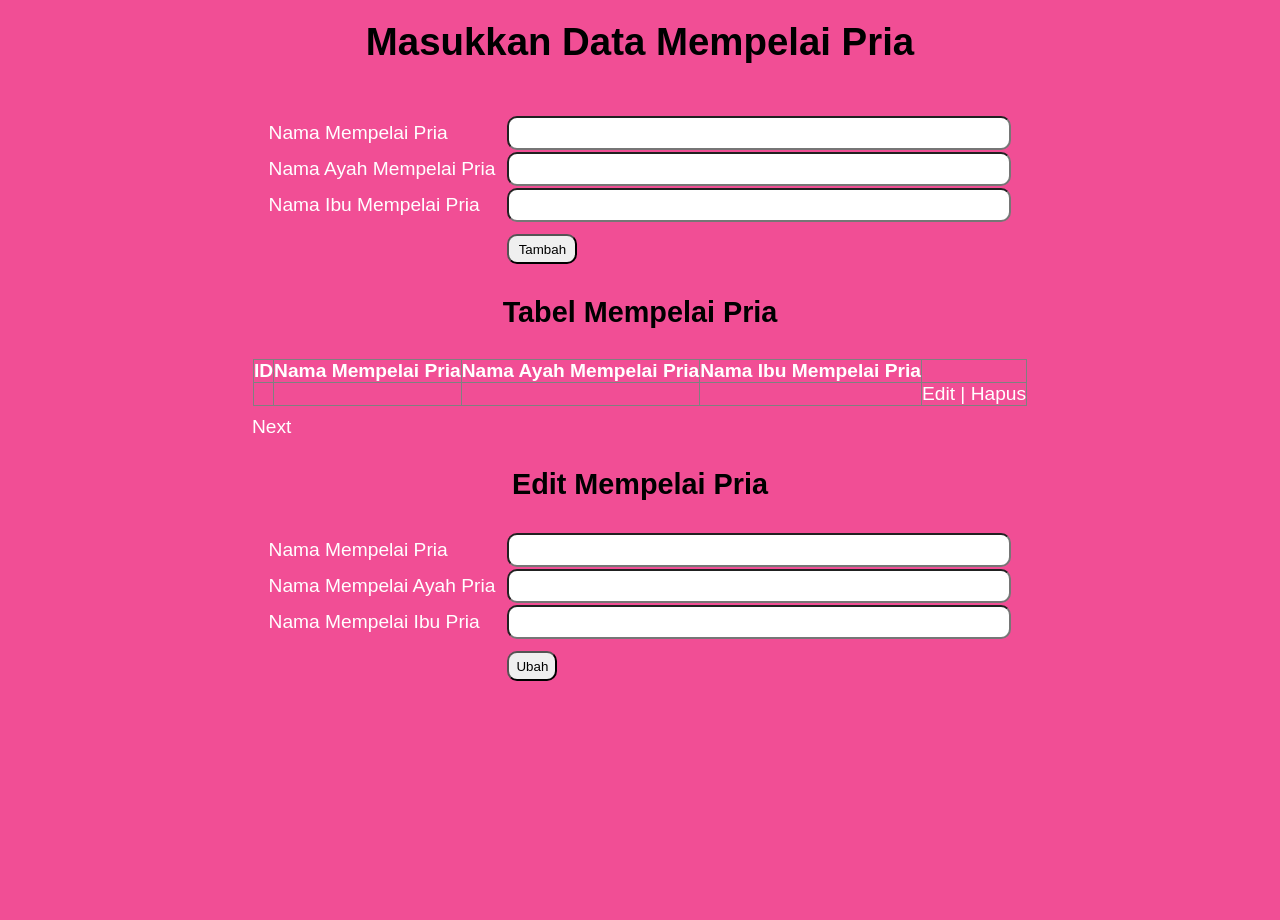
<file: UndanganDigital/pria.html>
<!DOCTYPE html>
<html lang="en">

<head>
    <meta charset="UTF-8">
    <meta name="viewport" content="width=device-width, initial-scale=1.0">
    <link rel="stylesheet" href="pria.css">
    <title>Mempelai Pria</title>
</head>

<body>
    <div class="container">
    <div class="form">
    <h1>Masukkan Data Mempelai Pria</h1>
    <form action="pria.html" method="post"> <!-- Perbaiki formulir di sini -->
        <table>
            <tr>
                <td>Nama Mempelai Pria</td>
                <td><input type="text" name="namapria" required></td>
            </tr>
            <tr>
                <td>Nama Ayah Mempelai Pria</td>
                <td><input type="text" name="ayahpria" required></td>
            </tr>
            <tr>
                <td>Nama Ibu Mempelai Pria</td>
                <td><input type="text" name="ibupria" required></td>
            </tr>
            <tr>
                <td></td>
                <td><button type="submit" name="tambah">Tambah</button></td>
            </tr>
        </table>
    </form>
    </div>
    <div class="daftar">
    <h2>Tabel Mempelai Pria</h2>
    <table border="1" style="border-collapse: collapse;" cellpadding='5'>
        <tr>
            <th>ID</th>
            <th>Nama Mempelai Pria</th>
            <th>Nama Ayah Mempelai Pria</th>
            <th>Nama Ibu Mempelai Pria</th>
        </tr>
                <tr>
                <td></td>
                <td></td>
                <td></td>
                <td></td>
                <td><a href = ''>Edit</a>
                | <a href = ''>Hapus</a></td>
    </table>
    </div>
    <div class="nxt">
    <a href="wanita.php">Next</a>
    </div>
    <div class="edit">
    <h2>Edit Mempelai Pria</h2>
    <form action="pria.php" method="post">
        <table>
            <tr>
                <td>Nama Mempelai Pria</td>
                <td><input type="text" name="namapria" required value=""></td>
            </tr>
            <tr>
                <td>Nama Mempelai Ayah Pria</td>
                <td><input type="text" name="ayahpria" required value=""></td>
            </tr>
            <tr>
                <td>Nama Mempelai Ibu Pria</td>
                <td><input type="text" name="ibupria" required value=""></td>
            </tr>
            <tr>
                <td><input type="hidden" name="id_mempelaipria" value=""></td>
                <td><button type="submit" name="ubah">Ubah</button></td>
            </tr>
        </table>
        
    </form>
</div>
    <!-- Perbaiki formulir di sini -->
</div>
</body>

</html>
</file>
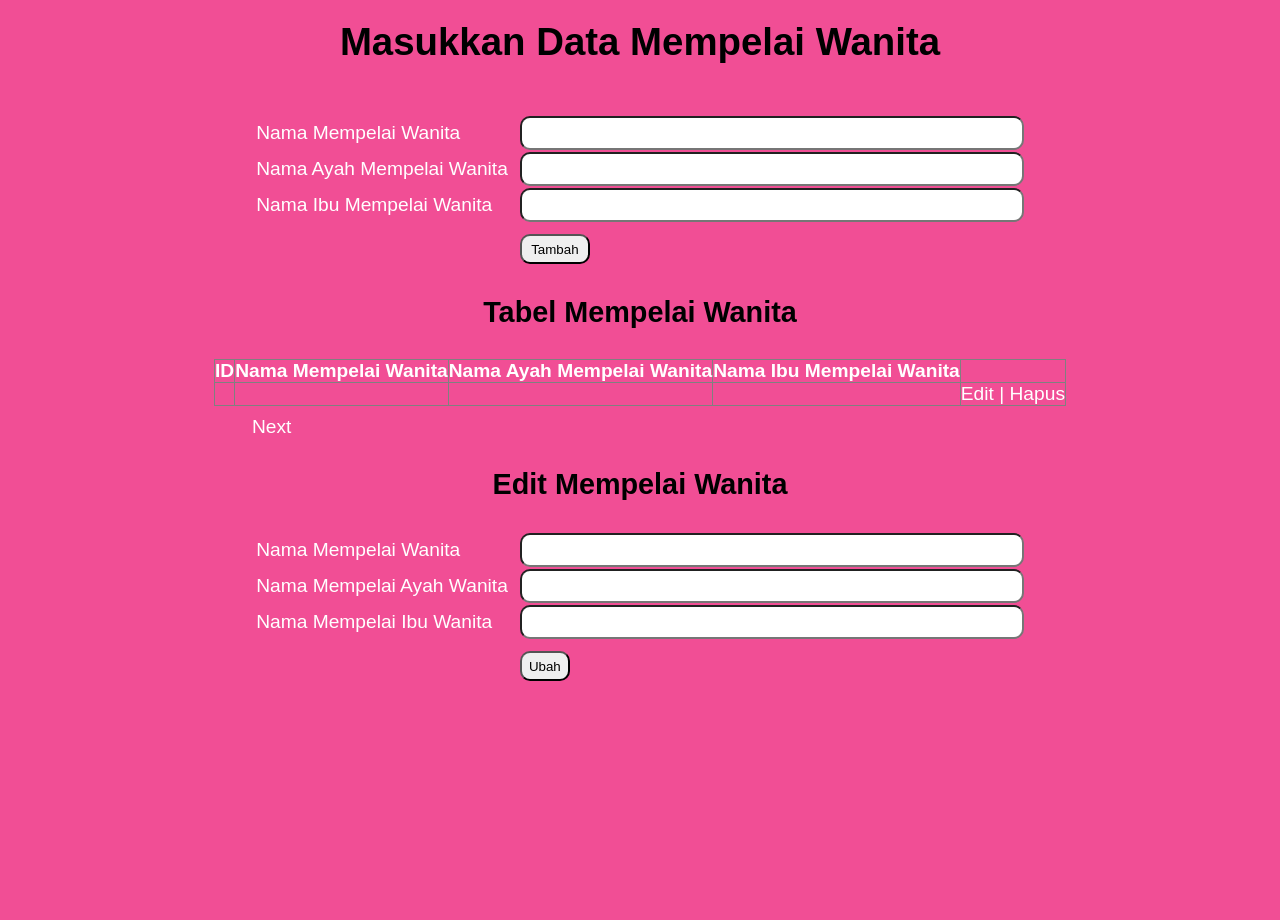
<file: UndanganDigital/wanita.html>
<!DOCTYPE html>
<html lang="en">

<head>
    <meta charset="UTF-8">
    <meta name="viewport" content="width=device-width, initial-scale=1.0">
    <link rel="stylesheet" href="pria.css">
    <title>Mempelai Wanita</title>
</head>

<body>
    <div class="container">
    <div class="form">
    <h1>Masukkan Data Mempelai Wanita</h1>
    <form action="wanita.html" method="post"> <!-- Perbaiki formulir di sini -->
        <table>
            <tr>
                <td>Nama Mempelai Wanita</td>
                <td><input type="text" name="namawanita" required></td>
            </tr>
            <tr>
                <td>Nama Ayah Mempelai Wanita</td>
                <td><input type="text" name="ayahwanita" required></td>
            </tr>
            <tr>
                <td>Nama Ibu Mempelai Wanita</td>
                <td><input type="text" name="ibuwanita" required></td>
            </tr>
            <tr>
                <td></td>
                <td><button type="submit" name="tambah">Tambah</button></td>
            </tr>
        </table>
    </form>
    </div>
    <div class="daftar">
    <h2>Tabel Mempelai Wanita</h2>
    <table border="1" style="border-collapse: collapse;" cellpadding='5'>
        <tr>
            <th>ID</th>
            <th>Nama Mempelai Wanita</th>
            <th>Nama Ayah Mempelai Wanita</th>
            <th>Nama Ibu Mempelai Wanita</th>
        </tr>
                <tr>
                <td></td>
                <td></td>
                <td></td>
                <td></td>
                <td><a href = ''>Edit</a>
                | <a href = ''>Hapus</a></td>
    </table>
    </div>
    <div class="nxt">
    <a href="wanita.php">Next</a>
    </div>
    <div class="edit">
    <h2>Edit Mempelai Wanita</h2>
    <form action="wanita.html" method="post">
        <table>
            <tr>
                <td>Nama Mempelai Wanita</td>
                <td><input type="text" name="namawanita" required value=""></td>
            </tr>
            <tr>
                <td>Nama Mempelai Ayah Wanita</td>
                <td><input type="text" name="ayahwanita" required value=""></td>
            </tr>
            <tr>
                <td>Nama Mempelai Ibu Wanita</td>
                <td><input type="text" name="ibuwanita" required value=""></td>
            </tr>
            <tr>
                <td><input type="hidden" name="id_mempelaiwantia" value=""></td>
                <td><button type="submit" name="ubah">Ubah</button></td>
            </tr>
        </table>
        
    </form>
</div>
    <!-- Perbaiki formulir di sini -->
</div>
</body>

</html>
</file>
<file: UndanganDigital/pria.css>
*{
    padding: 0;
    margin: 0;
}

body{
    font-size: 1.2rem;
    background-color: #f14e95;
    font-family: 'Work Sans', sans-serif;
    color: black;
    min-height: 100vh;
}

.container{
    width: 85%;
    max-width: 960px;
    margin: auto;
}




.form{
    text-align: center;
    justify-content: center;
}

.form h1{
    text-align: center;
    justify-content: center;
    margin-top: 20px;
    margin-bottom: 50px;
}


table{
    text-align: left;
    color: white;
    margin: auto;
}

.form input[type="text"] {
    margin-left: 10px;
    height: 30px;
    width: 500px;
    border-radius: 10px;
}

.form table button{
    margin-top: 10px;
    margin-left: 10px;
    border-radius: 10px;
    height: 30px;
    width: 70px;
}

.daftar{
    text-align: center;
    justify-content: center;
}

.daftar h2{
    margin-top: 30px;
    margin-bottom: 30px;
}




.nxt {
    margin-top: 10px;
    margin-bottom: 10px;
    margin-left: 92px;
}

a{
    color: white;
    text-decoration: none;
}

.edit{
    text-align: center;
    justify-content: center;
}

.edit h2{
    margin-top: 30px;
    margin-bottom: 30px;
}

.edit input[type="text"] {
    margin-left: 10px;
    height: 30px;
    width: 500px;
    border-radius: 10px;
}

.edit table button{
    margin-top: 10px;
    margin-left: 10px;
    border-radius: 10px;
    height: 30px;
    width: 50px;
}
</file>
